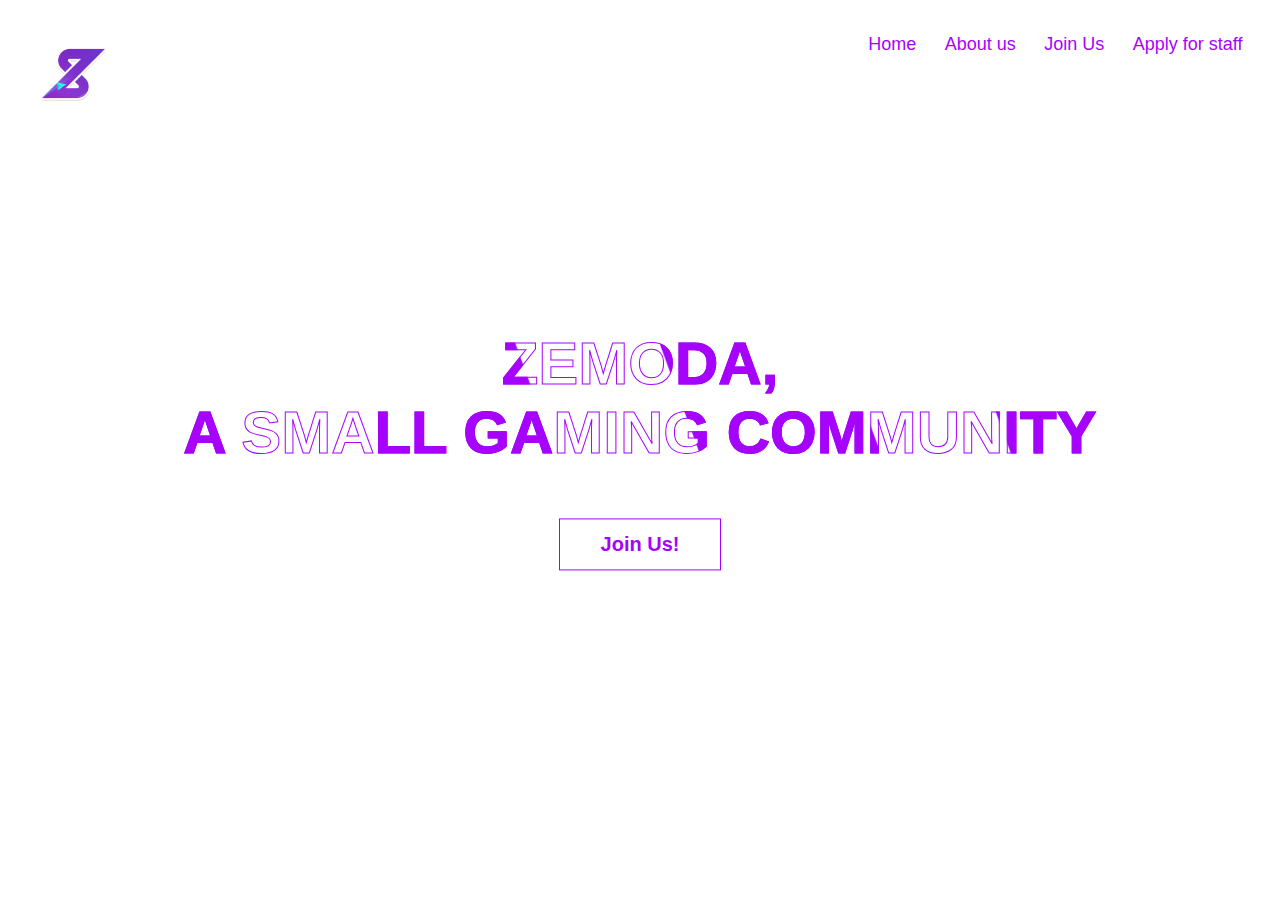
<file: index.html>
<!DOCTYPE html>
<html lang="en">
    <head>
        <title>Zemoda</title>
        <meta charset="UTF-8">
        <meta name="viewport" content="width=device-width, initial-scale=1.0">
        <link rel="stylesheet" href="stylehome.css">
        <link rel="shortcut icon" href="earth.png">
    </head>
    <body>
        <div class="nav-bar">
            <div class="nav-logo">
                 <a href="index.html"><img src="earth.png "></a>
            </div>
            <div class="nav-links" id="mobileMenu">
                <ul>
                    <a href="index.html"><li>Home</li></a>
                    <a href="about.html"><li>About us</li></a>
                    <a href="joinus.html"><li>Join Us</li></a>
                    <a href="https://forms.gle/nesEXoMTkpXi6g1m8"><li>Apply for staff</li></a>
                </ul>
            </div>
            <img src="menu-icon.png" class="menu-icon" onclick="showMenu()">
        </div>
        <div class="hero">
            <h1>ZEMODA, <br>A SMALL GAMING COMMUNITY</h1>
            <div class="btn">
                <span></span><span></span><span></span><span></span>
                <a href="https://discord.gg/fzhxzU3" target="_blank">Join Us!</a>

            </div>
        </div>
        <script>
            function showMenu(){
                var toggle = document.getElementById("mobileMenu")
                if(toggle.style.height == "0px"){
                    toggle.style.height = "200px";
                }
                else{
                    toggle.style.height = "0px";
                }
            }
        </script>
    </body>
</html>
</file>
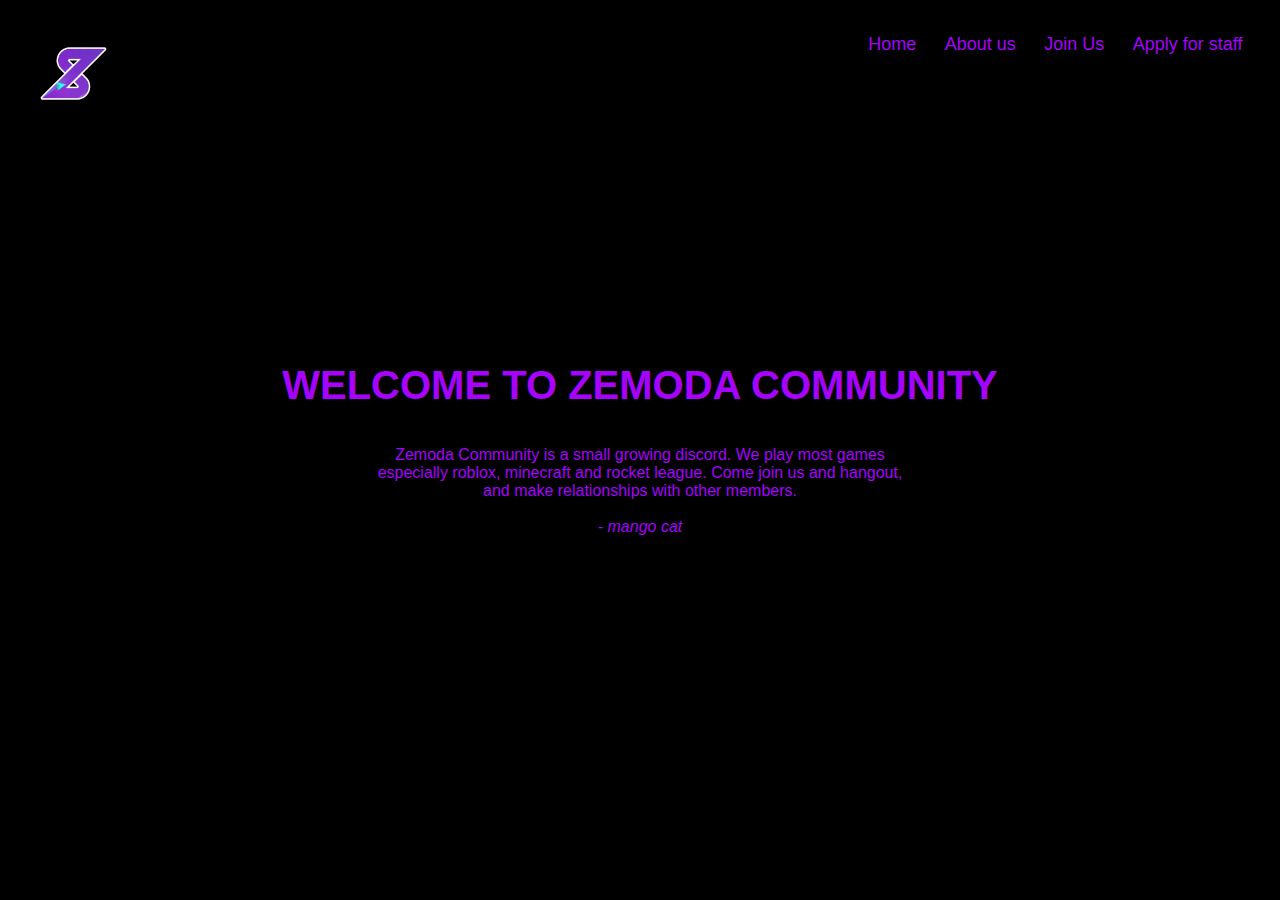
<file: about.html>
<!DOCTYPE html>
<html lang="en">
    <head>
        <title>Zemoda</title>
        <meta charset="UTF-8">
        <meta name="viewport" content="width=device-width, initial-scale=1.0">
        <link rel="stylesheet" href="styleabout.css">
        <link rel="shortcut icon" href="earth.png">
    </head>
    <body>
        <div class="nav-bar">
            <div class="nav-logo" >
                <a href="index.html"><img src="earth.png "></a>
            </div>
            <div class="nav-links" id="mobileMenu">
                <ul>
                    <a href="index.html"><li>Home</li></a>
                    <a href="about.html"><li>About us</li></a>
                    <a href="joinus.html"><li>Join Us</li></a>
                    <a href="https://forms.gle/nesEXoMTkpXi6g1m8"><li>Apply for staff</li></a>
                </ul>
            </div>
            <img src="menu-icon.png" class="menu-icon" onclick="showMenu()">
        </div>
        <div class="main">
            <h1>WELCOME TO ZEMODA COMMUNITY</h1>
            <p>Zemoda Community is a small growing discord. We play most games <br>especially roblox, minecraft and rocket league. Come join us and hangout, <br>and make relationships with other members. <br><br><i> - mango cat</i> </p>
        </div>
        <script>
            function showMenu(){
                var toggle = document.getElementById("mobileMenu")
                if(toggle.style.height == "0px"){
                    toggle.style.height = "200px";
                }
                else{
                    toggle.style.height = "0px";
                }
            }
        </script>
    </body>
</html>
</file>
<file: stylehome.css>
*{
    padding: 0;
    margin: 0;
    font-family: sans-serif;
}
body{
    background: #ffffff;
    animation: fadeInAnimation ease 3s;
    animation-iteration-count: 1;
    animation-fill-mode: backwards;
}
@keyframes fadeInAnimation{
    0%{
        opacity: 0;
    }
    100%{
        opacity: 1;
    }
}
.nav-bar{
    display: flex;
    padding: 2% 2%;
}
.nav-logo img{
    width: 95px;
    margin-top: -17;

}
.nav-links{
    flex: 1;
    text-align: right;
}
.nav-links ul li{
    list-style: none;
    display: inline-block;
    padding: 8px 12px;
}
.nav-links ul a{
    color: #a503fc;
    text-decoration: none;
    font-size: 18px;
}
.hero{
    width: 100%;
    top: 50%;
    left: 50%;
    transform: translate(-50%,-50%);
    position: absolute;
    text-align: center;


}
h1{
    font-size: 60px;
    color: transparent;
    -webkit-text-stroke: 1px #a503fc;
    background: url(back.png);
    -webkit-background-clip: text;
    background-position: 0 0;
    animation: back 20s linear infinite;
    margin-bottom: 4%;
}
@keyframes back{
    100%{
        background-position: 2000px 0;
    }
}
.btn{
    width: 160px;
    height: 50px;
    border: 1px solid #a503fc;
    color: #a503fc;
    margin: auto;
    cursor: pointer;
    position: relative;
    overflow: hidden;
}
.btn a{
    font-size: 20px;
    padding-top: 12px;
    font-weight: bold;
    text-decoration: none;
    color: #a503fc;
    line-height: 50px;
}
span{
    width: 80px;
    height: 80px;
    top: 80px;
    position: absolute;
    background: #a503fc;
    border-radius: 50%;
    z-index: -1;
    transition: 1s;
}
span:nth-child(1){
    left: -20px;
    transition-delay: .1s;
}
span:nth-child(2){
    left: 30px;
    transition-delay: .3s;
}
span:nth-child(3){
    left: 80px;
    transition-delay: .5s;
}
span:nth-child(4){
    left: 125px;
    transition-delay: .7s;
}
.btn:hover span{
    top: -10px;
}
.btn:hover a{
    color: #ffffff;
    transition-delay: .5s;
}
.menu-icon{
    width: 26px;
    display: none;
}
@media (max-width: 700px){
    .hero h1{
        font-size: 26px;
        margin-bottom: 10%;
    }
    .nav-links ul li{
        display: block;
    }
    .nav-links ul{
        padding: 20px 5px;
    }
    .nav-links{
        margin-top: 30px;
    }
    .nav-logo{
        margin-top: -5px;
        margin-left: -5px;
    }
    .menu-icon{
        display: block;
        top: 20px;
        right: 35px;
        position: absolute;
        cursor: pointer;
    }
    #mobileMenu{
        height: 0;
        overflow: hidden;
        transition: 1s;
    }

}
</file>
<file: styleabout.css>
*{
    padding: 0;
    margin: 0;
    font-family: sans-serif;
    animation: fadeInAnimation ease 3s;
    animation-iteration-count: 1;
    animation-fill-mode: backwards;
}
@keyframes fadeInAnimation{
    0%{
        opacity: 0;
    }
    100%{
        opacity: 1;
    }
}

body{
    background: #000;
}
.nav-bar{
    display: flex;
    padding: 2% 2%;
}
.nav-logo img{
    width: 95px;
    margin-top: -17;

}
.nav-links{
    flex: 1;
    text-align: right;
}
.nav-links ul li{
    list-style: none;
    display: inline-block;
    padding: 8px 12px;
}
.nav-links ul a{
    color: #a503fc;
    text-decoration: none;
    font-size: 18px;
}
.main{
    width: 100%;
    top: 50%;
    left: 50%;
    transform: translate(-50%,-50%);
    position: absolute;
    text-align: center;
    color: #a503fc;
}

h1{
    font-size: 40px;
    margin-bottom: 3%;

}
.menu-icon{
    width: 26px;
    display: none;
}
@media (max-width: 700px){
    .main h1{
        font-size: 26px;
        margin-bottom: 3%;
    }
    .main p{
        margin-left: 10%;
        margin-right: 10%;
        font-size: 10px;
    }
    .nav-links ul li{
        display: block;
    }
    .nav-links ul{
        padding: 20px 5px;
    }
    .nav-links{
        margin-top: 30px;
    }
    .nav-logo{
        margin-top: -5px;
        margin-left: -5px;
    }
    .menu-icon{
        display: block;
        top: 20px;
        right: 35px;
        position: absolute;
        cursor: pointer;
    }
    #mobileMenu{
        height: 0;
        overflow: hidden;
        transition: 1s;
    }

}
</file>
